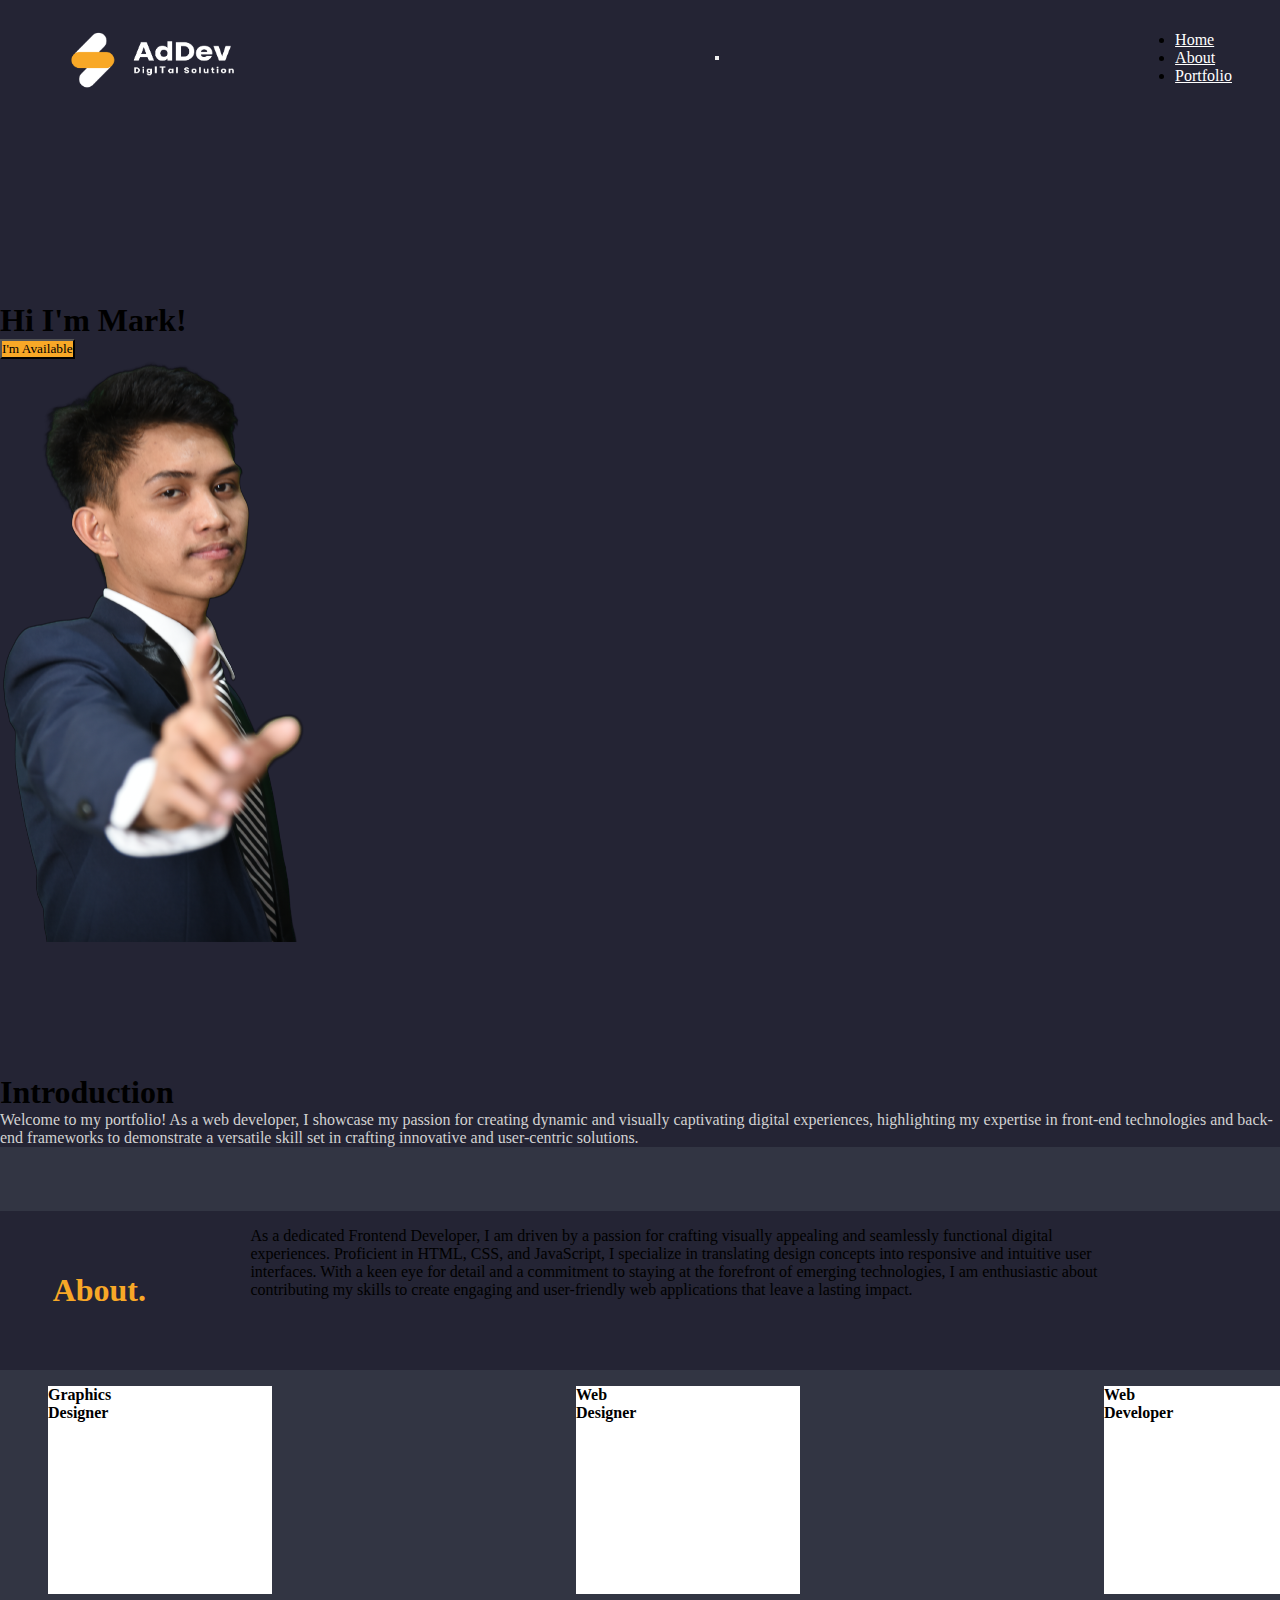
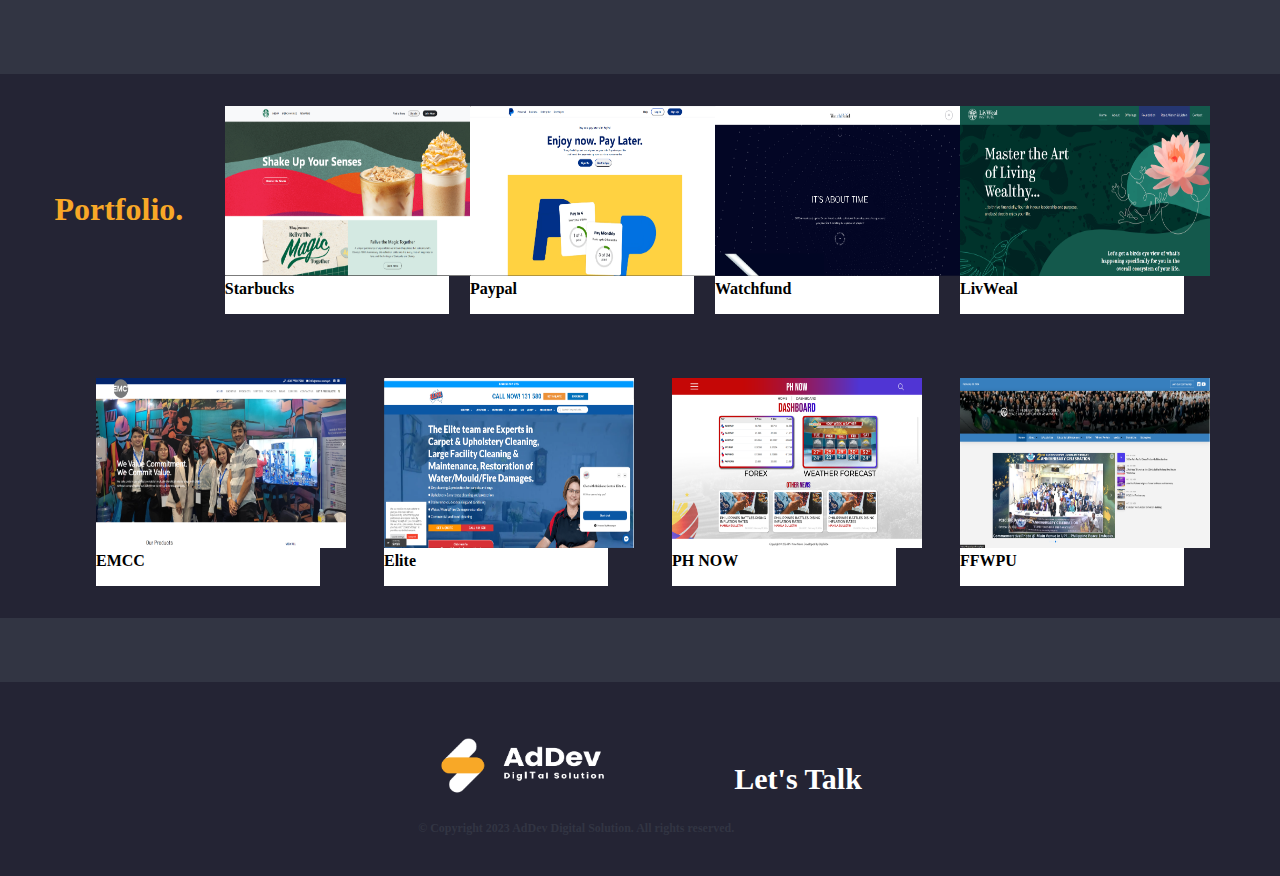
<file: index.html>
<!DOCTYPE html>
<html lang="en">
  <head>
    <meta charset="UTF-8" />
    <meta name="viewport" content="width=device-width, initial-scale=1.0" />
    <link rel="stylesheet" href="styles.css" />
    <link
      rel="stylesheet"
      href="https://cdnjs.cloudflare.com/ajax/libs/font-awesome/6.4.2/css/all.min.css"
      integrity="sha512-z3gLpd7yknf1YoNbCzqRKc4qyor8gaKU1qmn+CShxbuBusANI9QpRohGBreCFkKxLhei6S9CQXFEbbKuqLg0DA=="
      crossorigin="anonymous"
      referrerpolicy="no-referrer"
    />
    <link
      href="https://cdn.jsdelivr.net/npm/bootstrap@5.0.2/dist/css/bootstrap.min.css"
      rel="stylesheet"
      integrity="sha384-EVSTQN3/azprG1Anm3QDgpJLIm9Nao0Yz1ztcQTwFspd3yD65VohhpuuCOmLASjC"
      crossorigin="anonymous"
    />

    <title>AdDev-Digital-Solution</title>
  </head>
  <body>
    <!-- nav bar about page -->
    <nav class="navbar navbar-expand-lg bg-body-tertiary">
      <div class="container">
        <img class="logo-size" src="AdDev Official Logo.png" alt="" />
        <button
          class="navbar-toggler navbar-dark"
          type="button"
          data-bs-toggle="collapse"
          data-bs-target="#navbarText"
          aria-controls="navbarText"
          aria-expanded="false"
          aria-label="Toggle navigation"
        >
          <span class="navbar-toggler-icon"></span>
        </button>
        <div class="d-lg-flex collapse navbar-collapse" id="navbarText">
          <ul
            class="list-unstyled pt-3 pt-lg-0 text-end d-flex flex-column flex-lg-row gap-lg-4 me-auto mb-2 mb-lg-0 ps-0 align-items-center"
          >
            <li class="nav-item">
              <a
                class="pe-0 text-white nav-link active"
                aria-current="page"
                href="/index.html"
                >Home</a
              >
            </li>
            <li class="nav-item">
              <a class="pe-0 text-white nav-link" href="/about/index.html"
                >About</a
              >
            </li>
            <li class="nav-item">
              <a class="pe-0 text-white nav-link" href="/portpolio/index.html"
                >Portfolio</a
              >
            </li>
          </ul>
        </div>
      </div>
    </nav>

    <!-- hero section -->
    <section
      class="bg-section px-5 text-cadetblue position-relative home-section"
    >
      <div class="d-flex">
        <div class="row ps-md-5">
          <!-- Hi I'm Kevin -->
          <div class="col-lg-4 text-center padding-top" style="z-index: 1">
            <div class="hero-h1 py-2">
              <h1 class="fw-bold display-3 text-white">Hi I'm Mark!</h1>
              <div>
                <button
                  class="nav-link-imavailable bg-yellow border-0 text-white py-2 px-4 rounded-pill mt-4 shadow fw-bold"
                >
                  I'm Available
                </button>
              </div>
              <div class="d-flex mt-5 gap-3 justify-content-center">
                <a
                  target="_blank icon-link"
                  href="https://www.facebook.com/msmkrivera"
                  ><i
                    class="icon-link fa-brands fa-facebook fs-2 text-white"
                  ></i
                ></a>
                <a href=""
                  ><i
                    class="fa-brands fa-square-instagram fs-2 text-white icon-link"
                  ></i
                ></a>
                <a href=""
                  ><i
                    class="fa-brands fa-square-x-twitter fs-2 text-white icon-link"
                  ></i
                ></a>
                <a target="_blank" href="//github.com/msmkrivera"
                  ><i class="fa-brands fa-github fs-2 text-white icon-link"></i
                ></a>
              </div>
            </div>
          </div>
          <!-- Kevin Image -->
          <div class="d-flex align-items-end text-center col-lg-3 kevin-img">
            <img
              class="w-100"
              style="object-fit: contain"
              src="./Kevin1.png"
              alt="Kevin"
            />
          </div>
          <!-- Introduction Text -->
          <div
            class="justify-content px-5 padding-top text-dark-cadet col-lg-5"
            style="z-index: 1"
          >
            <h1 class="text-white">Introduction</h1>
            <p class="text-light-gray">
              Welcome to my portfolio! As a web developer, I showcase my passion
              for creating dynamic and visually captivating digital experiences,
              highlighting my expertise in front-end technologies and back-end
              frameworks to demonstrate a versatile skill set in crafting
              innovative and user-centric solutions.
            </p>
          </div>
        </div>
      </div>
    </section>
    <!-- About section -->
    <section
      class="bg-about-section text-cadetblue position-relative about-section"
    >
      <div class="bg-section2 container d-flex flex-column">
        <div>
          <h1 class="d-flex py-5 fw-bold text-yellow margin-left display-3">
            About.
          </h1>
        </div>
        <div class="d-flex">
          <p
            class="d-flex text-white justify-content-center padding-left padding-right padding-bottom-home"
          >
            As a dedicated Frontend Developer, I am driven by a passion for
            crafting visually appealing and seamlessly functional digital
            experiences. Proficient in HTML, CSS, and JavaScript, I specialize
            in translating design concepts into responsive and intuitive user
            interfaces. With a keen eye for detail and a commitment to staying
            at the forefront of emerging technologies, I am enthusiastic about
            contributing my skills to create engaging and user-friendly web
            applications that leave a lasting impact.
          </p>
        </div>
      </div>

      <!-- About Card -->

      <div
        class="d-lg-flex flex-column flex-lg-row container justify-content-center gap-5 about-box-container"
      >
        <div
          class="card-box d-flex flex-column about-box-two align-items-center justify-content-center"
        >
          <i class="fa-solid fa-pen-nib fs-3 pb-3 text-dark-cadet"></i>
          <h4 class="fw-bold text-dark-cadet text-center">
            Graphics <br />
            Designer
          </h4>
        </div>
        <div
          class="card-box d-flex flex-column about-box-two align-items-center justify-content-center text-dark-cadet"
        >
          <i class="fa-solid fa-desktop fs-3 pb-3"></i>
          <h4 class="fw-bold text-dark-cadet text-center">
            Web <br />
            Designer
          </h4>
        </div>
        <div
          class="card-box d-flex flex-column about-box-two align-items-center justify-content-center"
        >
          <i class="fa-solid fa-laptop-code fs-3 pb-3"></i>
          <h4 class="fw-bold text-center text-darks">
            Web <br />
            Developer
          </h4>
        </div>
      </div>
    </section>

    <!-- About Card 2 -->

    <section
      class="bg-about-section text-cadetblue position-relative about-section-two"
    >
      <div class="bg-section2 container d-flex flex-column">
        <div>
          <h1 class="d-flex py-4 fw-bold text-yellow margin-left display-3">
            Portfolio.
          </h1>
        </div>
        <div
          class="d-lg-flex flex-column flex-lg-row container justify-content-center gap-5 about-box-container"
        >
          <div
            class="card-box-2 d-flex flex-column about-box-two align-items-center justify-content-center"
          >
            <a href="https://starbucks-clone-eta.vercel.app/" target="_blank">
              <img
                class="image-hover"
                src="Starbucksclone.png"
                alt="Thumbnail Image"
                width="250"
                height="170"
              />
            </a>

            <h4 class="fw-bold text-dark-cadet text-center pt-">Starbucks</h4>
          </div>

          <div
            class="card-box-2 d-flex flex-column about-box-two align-items-center justify-content-center"
          >
            <a href="https://paypal-clone-vert.vercel.app/" target="_blank">
              <img
                class="image-hover"
                src="Paypal.png"
                alt="Thumbnail Image"
                width="250"
                height="170"
              />
            </a>

            <h4 class="fw-bold text-dark-cadet text-center pt-">Paypal</h4>
          </div>

          <div
            class="card-box-2 d-flex flex-column about-box-two align-items-center justify-content-center"
          >
            <a href="https://watchfund.com/" target="_blank">
              <img
                class="image-hover"
                src="Watchfund.png"
                alt="Thumbnail Image"
                width="250"
                height="170"
              />
            </a>

            <h4 class="fw-bold text-dark-cadet text-center pt-">Watchfund</h4>
          </div>

          <div
            class="card-box-2 d-flex flex-column about-box-two align-items-center justify-content-center"
          >
            <a href="https://livweal.com/" target="_blank">
              <img
                class="image-hover"
                src="livweal.png"
                alt="Thumbnail Image"
                width="250"
                height="170"
              />
            </a>

            <h4 class="fw-bold text-dark-cadet text-center pt-">LivWeal</h4>
          </div>
        </div>
      </div>
    </section>
    <!-- about card tree -->
    <section
      class="bg-about-section text-cadetblue position-relative about-section-tree"
    >
      <div class="bg-section2 container d-flex flex-column">
        <div
          class="d-lg-flex flex-column flex-lg-row container justify-content-center gap-5 about-box-container"
        >
          <div
            class="card-box-2 d-flex flex-column about-box-two align-items-center justify-content-center"
          >
            <a href="https://emcc.com.ph/" target="_blank">
              <img
                class="image-hover"
                src="emcc.png"
                alt="Thumbnail Image"
                width="250"
                height="170"
              />
            </a>

            <h4 class="fw-bold text-dark-cadet text-center pt-">EMCC</h4>
          </div>

          <div
            class="card-box-2 d-flex flex-column about-box-two align-items-center justify-content-center"
          >
            <a href="https://elite.com.au/" target="_blank">
              <img
                class="image-hover"
                src="eliteau.png"
                alt="Thumbnail Image"
                width="250"
                height="170"
              />
            </a>

            <h4 class="fw-bold text-dark-cadet text-center pt-">Elite</h4>
          </div>

          <div
            class="card-box-2 d-flex flex-column about-box-two align-items-center justify-content-center"
          >
            <a href="https://phnow.news/" target="_blank">
              <img
                class="image-hover"
                src="phnow.png"
                alt="Thumbnail Image"
                width="250"
                height="170"
              />
            </a>

            <h4 class="fw-bold text-dark-cadet text-center pt-">PH NOW</h4>
          </div>

          <div
            class="card-box-2 d-flex flex-column about-box-two align-items-center justify-content-center"
          >
            <a href="https://ffwpuasiapacific.org/" target="_blank">
              <img
                class="image-hover"
                src="ffwpu.png"
                alt="Thumbnail Image"
                width="250"
                height="170"
              />
            </a>

            <h4 class="fw-bold text-dark-cadet text-center pt-">FFWPU</h4>
          </div>
        </div>
      </div>
    </section>
    <!-- Footer Section -->

    <footer class="">
      <div class="container d-flex gap-">
        <div class="container">
          <div class="d-flex-xs">
            <img class="logo-size" src="AdDev Official Logo.png" alt="" />

            <h6 class="font-alright d-flex text-white text-dark">
              © Copyright 2023 AdDev Digital Solution. All rights reserved.
            </h6>
          </div>

          <div class="d-flex-lg">
            <h2 class="d-flex fw-bold text-white">Let's Talk</h2>
            <div class="d-flex gap-2">
              <a target="_blank" href="https://www.facebook.com/msmkrivera"
                ><i class="fa-brands fa-facebook fs-2 text-white icon-link"></i
              ></a>
              <a href=""
                ><i
                  class="fa-brands fa-square-instagram fs-2 text-white icon-link"
                ></i
              ></a>
              <a href=""
                ><i
                  class="fa-brands fa-square-x-twitter fs-2 text-white icon-link"
                ></i
              ></a>
              <a target="_blank" href="//github.com/msmkrivera"
                ><i class="fa-brands fa-github fs-2 text-white icon-link"></i
              ></a>
            </div>
          </div>
        </div>
      </div>
    </footer>
    <script
      src="https://cdn.jsdelivr.net/npm/bootstrap@5.3.2/dist/js/bootstrap.bundle.min.js"
      integrity="sha384-C6RzsynM9kWDrMNeT87bh95OGNyZPhcTNXj1NW7RuBCsyN/o0jlpcV8Qyq46cDfL"
      crossorigin="anonymous"
    ></script>
  </body>
</html>
</file>
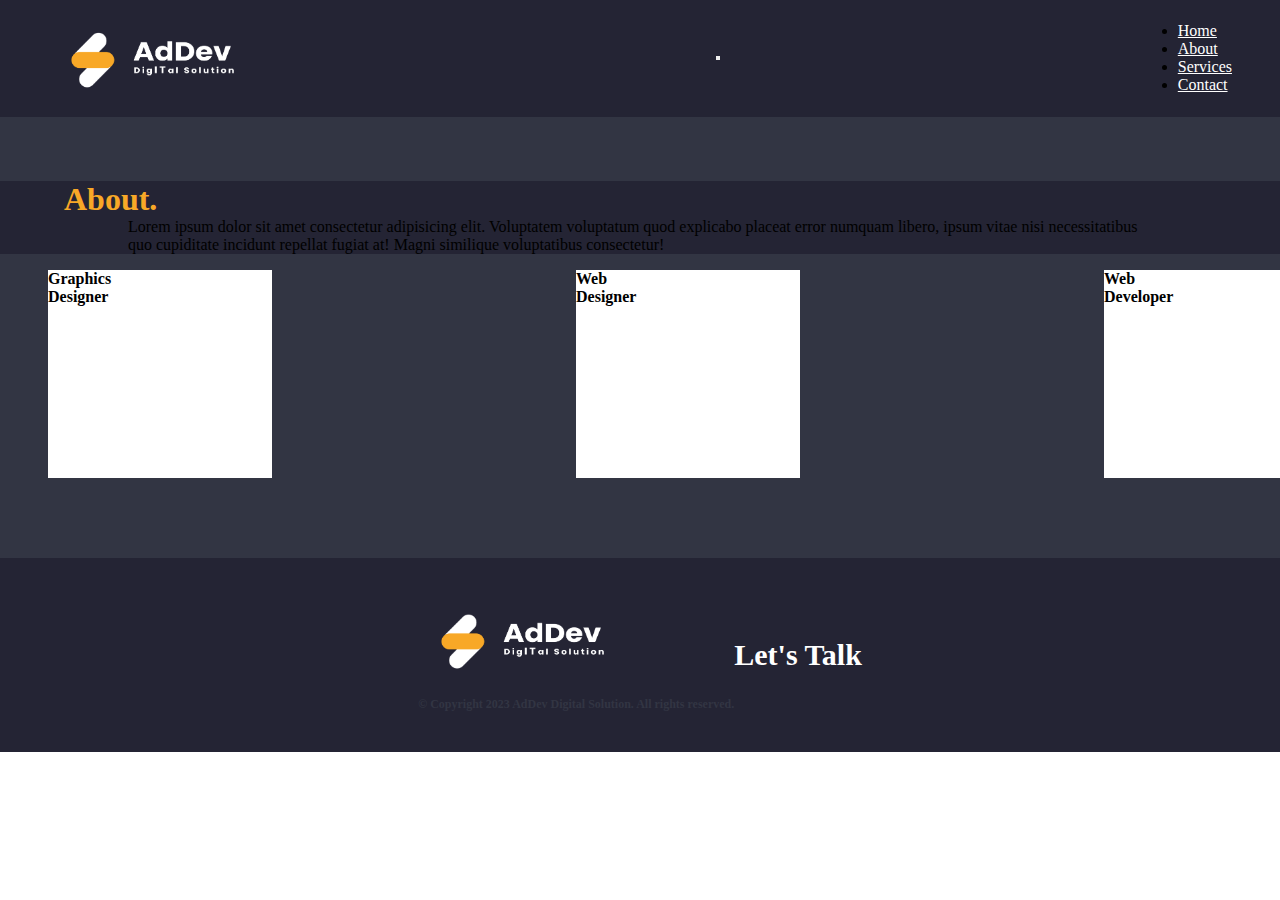
<file: about/index.html>
<!DOCTYPE html>
<html lang="en">
  <head>
    <meta charset="UTF-8" />
    <meta name="viewport" content="width=device-width, initial-scale=1.0" />
    <link rel="stylesheet" href="../styles.css" />
    <link
      rel="stylesheet"
      href="https://cdnjs.cloudflare.com/ajax/libs/font-awesome/6.4.2/css/all.min.css"
      integrity="sha512-z3gLpd7yknf1YoNbCzqRKc4qyor8gaKU1qmn+CShxbuBusANI9QpRohGBreCFkKxLhei6S9CQXFEbbKuqLg0DA=="
      crossorigin="anonymous"
      referrerpolicy="no-referrer"
    />
    <link
      href="https://cdn.jsdelivr.net/npm/bootstrap@5.0.2/dist/css/bootstrap.min.css"
      rel="stylesheet"
      integrity="sha384-EVSTQN3/azprG1Anm3QDgpJLIm9Nao0Yz1ztcQTwFspd3yD65VohhpuuCOmLASjC"
      crossorigin="anonymous"
    />

    <title>AdDev-Digital-Solution/About</title>
  </head>
  <body>
    <!-- nav bar -->
    <nav class="navbar navbar-expand-lg bg-body-tertiary">
      <div class="container">
        <img class="logo-size" src="AdDev Official Logo.png" alt="" />
        <button
          class="navbar-toggler navbar-dark"
          type="button"
          data-bs-toggle="collapse"
          data-bs-target="#navbarText"
          aria-controls="navbarText"
          aria-expanded="false"
          aria-label="Toggle navigation"
        >
          <span class="navbar-toggler-icon"></span>
        </button>
        <div class="d-lg-flex collapse navbar-collapse" id="navbarText">
          <ul
            class="list-unstyled pt-3 pt-lg-0 text-end d-flex flex-column flex-lg-row gap-lg-4 me-auto mb-2 mb-lg-0 ps-0 align-items-center"
          >
            <li class="nav-item">
              <a
                class="pe-0 text-white nav-link active"
                aria-current="page"
                href="/index.html"
                >Home</a
              >
            </li>
            <li class="nav-item">
              <a class="pe-0 text-white nav-link" href="/about/index.html"
                >About</a
              >
            </li>
            <li class="nav-item">
              <a class="pe-0 text-white nav-link" href="#">Services</a>
            </li>

            <li class="nav-item">
              <a class="pe-0 text-white nav-link" href="#">Contact</a>
            </li>
          </ul>
        </div>
      </div>
    </nav>

    <!-- hero section -->

    <!-- About section -->
    <section
      class="bg-about-section px-5 text-cadetblue position-relative about-section"
    >
      <div class="bg-section2">
        <div class="">
          <h1 class="d-flex py-5 fw-bold text-yellow margin-left display-3">
            About.
          </h1>
        </div>
        <div class="d-flex">
          <p
            class="d-flex text-white justify-content-center padding-left padding-right padding-bottom"
          >
            Lorem ipsum dolor sit amet consectetur adipisicing elit. Voluptatem
            voluptatum quod explicabo placeat error numquam libero, ipsum vitae
            nisi necessitatibus quo cupiditate incidunt repellat fugiat at!
            Magni similique voluptatibus consectetur!
          </p>
        </div>
      </div>

      <!-- About Card -->

      <div
        class="d-lg-flex flex-column flex-lg-row container justify-content-center gap-5 about-box-container"
      >
        <div
          class="card-box d-flex flex-column about-box-two align-items-center justify-content-center"
        >
          <i class="fa-solid fa-pen-nib fs-3 pb-3 text-dark-cadet"></i>
          <h4 class="fw-bold text-dark-cadet text-center">
            Graphics <br />
            Designer
          </h4>
        </div>
        <div
          class="card-box d-flex flex-column about-box-two align-items-center justify-content-center text-dark-cadet"
        >
          <i class="fa-solid fa-desktop fs-3 pb-3"></i>
          <h4 class="fw-bold text-dark-cadet text-center">
            Web <br />
            Designer
          </h4>
        </div>
        <div
          class="card-box d-flex flex-column about-box-two align-items-center justify-content-center"
        >
          <i class="fa-solid fa-laptop-code fs-3 pb-3"></i>
          <h4 class="fw-bold text-center text-darks">
            Web <br />
            Developer
          </h4>
        </div>
      </div>
    </section>

    <!-- footer -->
    <footer class="">
      <div class="container d-flex gap-">
        <div class="container">
          <div class="d-flex-xs">
            <img class="logo-size" src="AdDev Official Logo.png" alt="" />
            <h6 class="font-alright d-flex text-white text-dark">
              © Copyright 2023 AdDev Digital Solution. All rights reserved.
            </h6>
          </div>

          <div class="d-flex-lg">
            <h2 class="d-flex fw-bold text-white">Let's Talk</h2>
            <div class="d-flex gap-2">
              <a target="_blank" href="https://www.facebook.com/msmkrivera"
                ><i class="fa-brands fa-facebook fs-2 text-white icon-link"></i
              ></a>
              <a href=""
                ><i
                  class="fa-brands fa-square-instagram fs-2 text-white icon-link"
                ></i
              ></a>
              <a href=""
                ><i
                  class="fa-brands fa-square-x-twitter fs-2 text-white icon-link"
                ></i
              ></a>
              <a target="_blank" href="//github.com/msmkrivera"
                ><i class="fa-brands fa-github fs-2 text-white icon-link"></i
              ></a>
            </div>
          </div>
        </div>
      </div>
    </footer>
    <script
      src="https://cdn.jsdelivr.net/npm/bootstrap@5.3.2/dist/js/bootstrap.bundle.min.js"
      integrity="sha384-C6RzsynM9kWDrMNeT87bh95OGNyZPhcTNXj1NW7RuBCsyN/o0jlpcV8Qyq46cDfL"
      crossorigin="anonymous"
    ></script>
  </body>
</html>
</file>
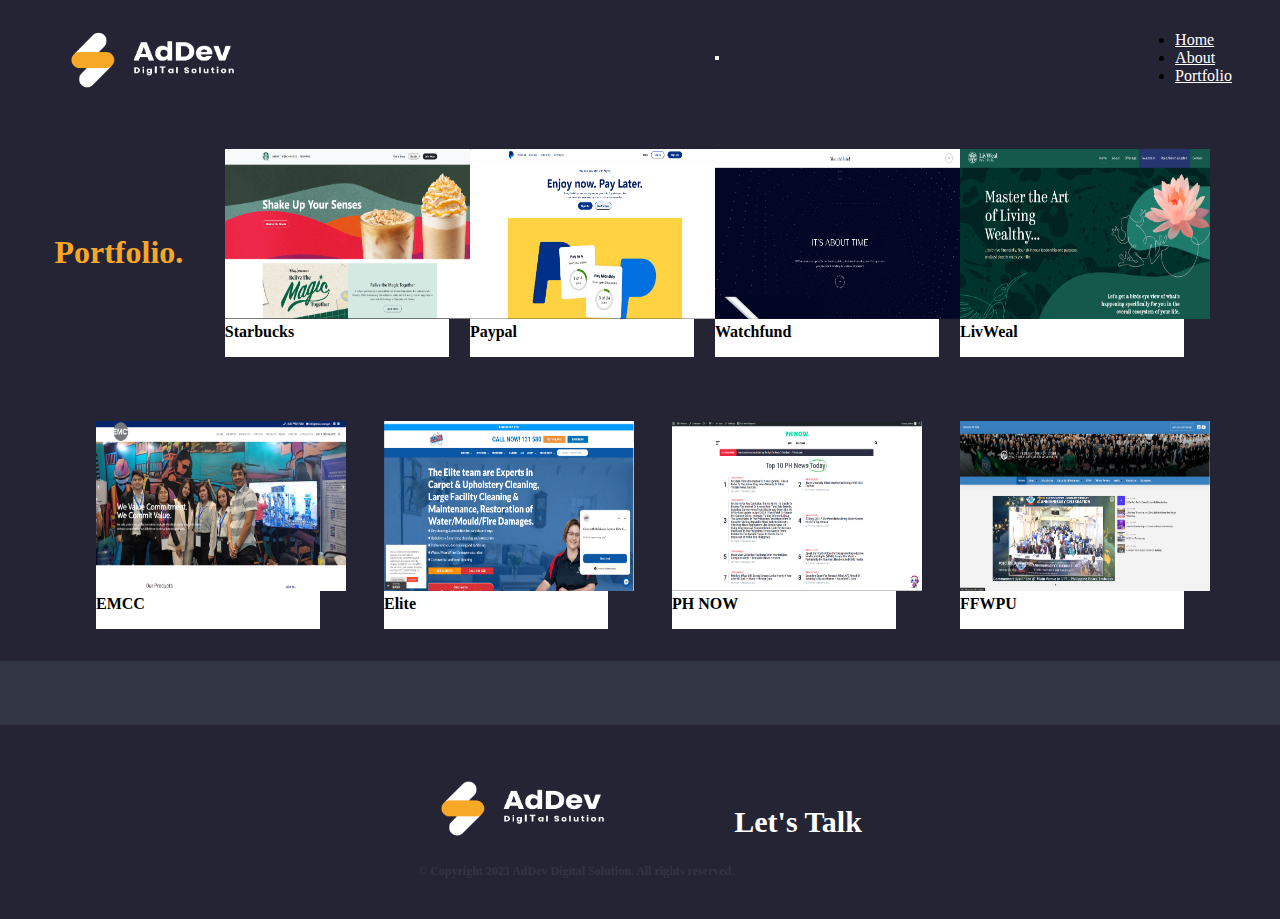
<file: portpolio/index.html>
<!DOCTYPE html>
<html lang="en">
  <head>
    <meta charset="UTF-8" />
    <meta name="viewport" content="width=device-width, initial-scale=1.0" />
    <link rel="stylesheet" href="../styles.css" />
    <link
      rel="stylesheet"
      href="https://cdnjs.cloudflare.com/ajax/libs/font-awesome/6.4.2/css/all.min.css"
      integrity="sha512-z3gLpd7yknf1YoNbCzqRKc4qyor8gaKU1qmn+CShxbuBusANI9QpRohGBreCFkKxLhei6S9CQXFEbbKuqLg0DA=="
      crossorigin="anonymous"
      referrerpolicy="no-referrer"
    />
    <link
      href="https://cdn.jsdelivr.net/npm/bootstrap@5.0.2/dist/css/bootstrap.min.css"
      rel="stylesheet"
      integrity="sha384-EVSTQN3/azprG1Anm3QDgpJLIm9Nao0Yz1ztcQTwFspd3yD65VohhpuuCOmLASjC"
      crossorigin="anonymous"
    />

    <title>AdDev-Digital-Solution/Portpolio</title>
  </head>
  <body>
    <!-- nav bar -->
    <nav class="navbar navbar-expand-lg bg-body-tertiary">
      <div class="container">
        <img class="logo-size" src="AdDev Official Logo.png" alt="" />
        <button
          class="navbar-toggler navbar-dark"
          type="button"
          data-bs-toggle="collapse"
          data-bs-target="#navbarText"
          aria-controls="navbarText"
          aria-expanded="false"
          aria-label="Toggle navigation"
        >
          <span class="navbar-toggler-icon"></span>
        </button>
        <div class="d-lg-flex collapse navbar-collapse" id="navbarText">
          <ul
            class="list-unstyled pt-3 pt-lg-0 text-end d-flex flex-column flex-lg-row gap-lg-4 me-auto mb-2 mb-lg-0 ps-0 align-items-center"
          >
            <li class="nav-item">
              <a
                class="pe-0 text-white nav-link active"
                aria-current="page"
                href="/index.html"
                >Home</a
              >
            </li>
            <li class="nav-item">
              <a class="pe-0 text-white nav-link" href="/about/index.html"
                >About</a
              >
            </li>
            <li class="nav-item">
              <a class="pe-0 text-white nav-link" href="/portpolio/index.html"
                >Portfolio</a
              >
            </li>
          </ul>
        </div>
      </div>
    </nav>

    <!-- hero section -->

    <!-- portfolio section -->
    <section
      class="bg-about-section text-cadetblue position-relative about-section-two pt-5"
    >
      <div class="bg-section2 container d-flex flex-column">
        <div>
          <h1 class="d-flex py-4 fw-bold text-yellow margin-left display-3">
            Portfolio.
          </h1>
        </div>
        <div
          class="d-lg-flex flex-column flex-lg-row container justify-content-center gap-5 about-box-container"
        >
          <div
            class="card-box-2 d-flex flex-column about-box-two align-items-center justify-content-center"
          >
            <a href="https://starbucks-clone-eta.vercel.app/" target="_blank">
              <img
                class="image-hover"
                src="Starbucksclone.png"
                alt="Thumbnail Image"
                width="250"
                height="170"
              />
            </a>

            <h4 class="fw-bold text-dark-cadet text-center pt-">Starbucks</h4>
          </div>

          <div
            class="card-box-2 d-flex flex-column about-box-two align-items-center justify-content-center"
          >
            <a href="https://paypal-clone-vert.vercel.app/" target="_blank">
              <img
                class="image-hover"
                src="Paypal.png"
                alt="Thumbnail Image"
                width="250"
                height="170"
              />
            </a>

            <h4 class="fw-bold text-dark-cadet text-center pt-">Paypal</h4>
          </div>

          <div
            class="card-box-2 d-flex flex-column about-box-two align-items-center justify-content-center"
          >
            <a href="https://watchfund.com/" target="_blank">
              <img
                class="image-hover"
                src="Watchfund.png"
                alt="Thumbnail Image"
                width="250"
                height="170"
              />
            </a>

            <h4 class="fw-bold text-dark-cadet text-center pt-">Watchfund</h4>
          </div>

          <div
            class="card-box-2 d-flex flex-column about-box-two align-items-center justify-content-center"
          >
            <a href="https://livweal.com/" target="_blank">
              <img
                class="image-hover"
                src="livweal.png"
                alt="Thumbnail Image"
                width="250"
                height="170"
              />
            </a>

            <h4 class="fw-bold text-dark-cadet text-center pt-">LivWeal</h4>
          </div>
        </div>
      </div>
    </section>
    <!-- about card tree -->
    <section
      class="bg-about-section text-cadetblue position-relative about-section-tree"
    >
      <div class="bg-section2 container d-flex flex-column">
        <div
          class="d-lg-flex flex-column flex-lg-row container justify-content-center gap-5 about-box-container"
        >
          <div
            class="card-box-2 d-flex flex-column about-box-two align-items-center justify-content-center"
          >
            <a href="https://emcc.com.ph/" target="_blank">
              <img
                class="image-hover"
                src="emcc.png"
                alt="Thumbnail Image"
                width="250"
                height="170"
              />
            </a>

            <h4 class="fw-bold text-dark-cadet text-center pt-">EMCC</h4>
          </div>

          <div
            class="card-box-2 d-flex flex-column about-box-two align-items-center justify-content-center"
          >
            <a href="https://elite.com.au/" target="_blank">
              <img
                class="image-hover"
                src="eliteau.png"
                alt="Thumbnail Image"
                width="250"
                height="170"
              />
            </a>

            <h4 class="fw-bold text-dark-cadet text-center pt-">Elite</h4>
          </div>

          <div
            class="card-box-2 d-flex flex-column about-box-two align-items-center justify-content-center"
          >
            <a href="https://phnow.news/" target="_blank">
              <img
                class="image-hover"
                src="phnow.png"
                alt="Thumbnail Image"
                width="250"
                height="170"
              />
            </a>

            <h4 class="fw-bold text-dark-cadet text-center pt-">PH NOW</h4>
          </div>

          <div
            class="card-box-2 d-flex flex-column about-box-two align-items-center justify-content-center"
          >
            <a href="https://ffwpuasiapacific.org/" target="_blank">
              <img
                class="image-hover"
                src="ffwpu.png"
                alt="Thumbnail Image"
                width="250"
                height="170"
              />
            </a>

            <h4 class="fw-bold text-dark-cadet text-center pt-">FFWPU</h4>
          </div>
        </div>
      </div>
    </section>

    <!-- footer -->
    <footer class="">
      <div class="container d-flex gap-">
        <div class="container">
          <div class="d-flex-xs">
            <img class="logo-size" src="AdDev Official Logo.png" alt="" />
            <h6 class="font-alright d-flex text-white text-dark">
              © Copyright 2023 AdDev Digital Solution. All rights reserved.
            </h6>
          </div>

          <div class="d-flex-lg">
            <h2 class="d-flex fw-bold text-white">Let's Talk</h2>
            <div class="d-flex gap-2">
              <a target="_blank" href="https://www.facebook.com/msmkrivera"
                ><i class="fa-brands fa-facebook fs-2 text-white icon-link"></i
              ></a>
              <a href=""
                ><i
                  class="fa-brands fa-square-instagram fs-2 text-white icon-link"
                ></i
              ></a>
              <a href=""
                ><i
                  class="fa-brands fa-square-x-twitter fs-2 text-white icon-link"
                ></i
              ></a>
              <a target="_blank" href="//github.com/msmkrivera"
                ><i class="fa-brands fa-github fs-2 text-white icon-link"></i
              ></a>
            </div>
          </div>
        </div>
      </div>
    </footer>
    <script
      src="https://cdn.jsdelivr.net/npm/bootstrap@5.3.2/dist/js/bootstrap.bundle.min.js"
      integrity="sha384-C6RzsynM9kWDrMNeT87bh95OGNyZPhcTNXj1NW7RuBCsyN/o0jlpcV8Qyq46cDfL"
      crossorigin="anonymous"
    ></script>
  </body>
</html>
</file>
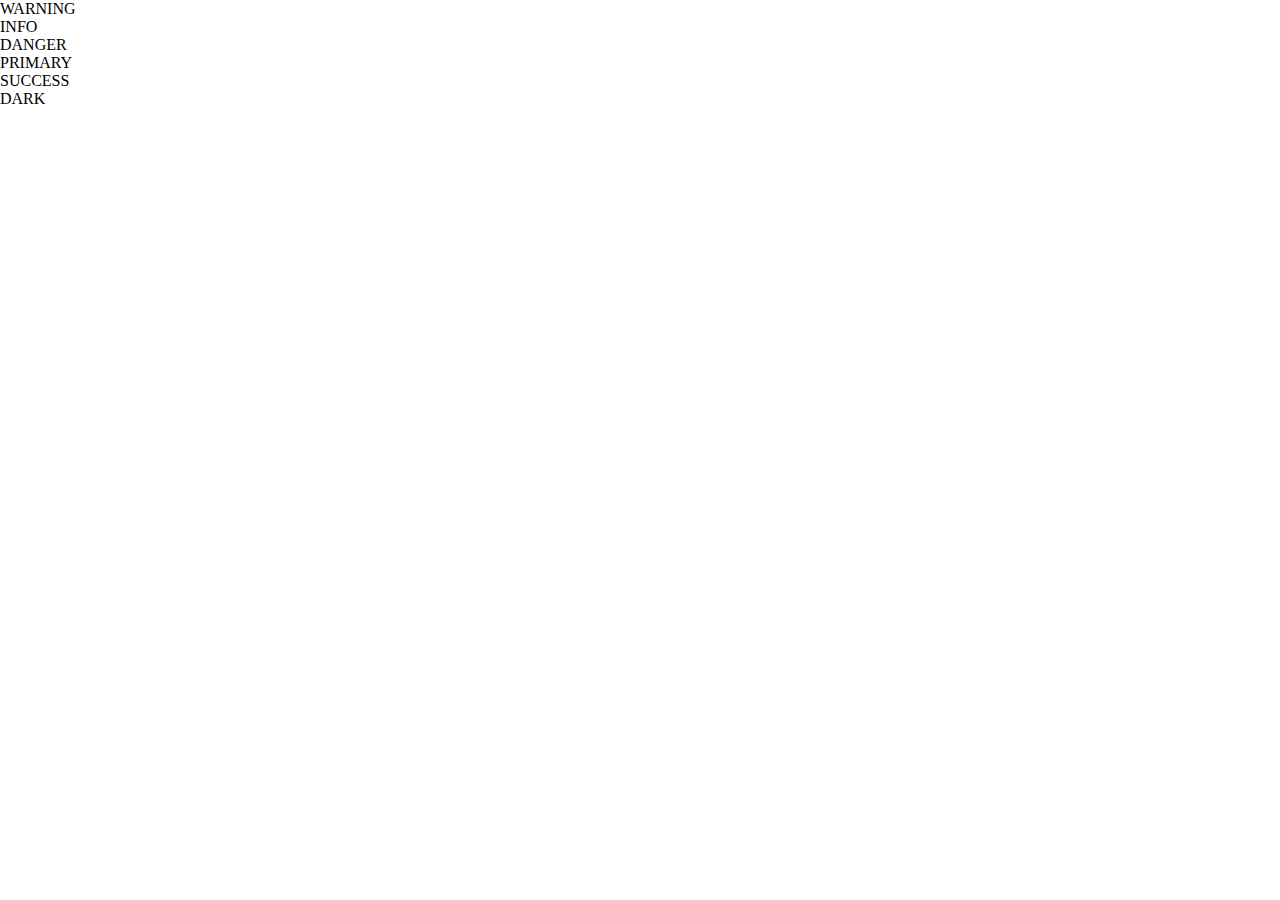
<file: test.html>
<!DOCTYPE html>
<html lang="en">
  <head>
    <meta charset="UTF-8" />
    <meta name="viewport" content="width=device-width, initial-scale=1.0" />
    <title>Document</title>
    <link rel="stylesheet" href="styles.css" />
    <link
      rel="stylesheet"
      href="https://cdnjs.cloudflare.com/ajax/libs/font-awesome/6.4.2/css/all.min.css"
      integrity="sha512-z3gLpd7yknf1YoNbCzqRKc4qyor8gaKU1qmn+CShxbuBusANI9QpRohGBreCFkKxLhei6S9CQXFEbbKuqLg0DA=="
      crossorigin="anonymous"
      referrerpolicy="no-referrer"
    />
    <link
      href="https://cdn.jsdelivr.net/npm/bootstrap@5.0.2/dist/css/bootstrap.min.css"
      rel="stylesheet"
      integrity="sha384-EVSTQN3/azprG1Anm3QDgpJLIm9Nao0Yz1ztcQTwFspd3yD65VohhpuuCOmLASjC"
      crossorigin="anonymous"
    />
  </head>
  <body>
    <!-- XS SM MD LG XL XXL -->
    <div class="row">
      <div class="col-md-6 col-xl-4 bg-warning py-5">WARNING</div>
      <div class="col-md-6 col-xl-4 bg-info py-5">INFO</div>
      <div class="col-md-6 col-xl-4 bg-danger py-5">DANGER</div>
      <div class="col-6 bg-primary py-5">PRIMARY</div>
      <div class="col-6 bg-success py-5">SUCCESS</div>
      <div class="col-6 bg-dark text-white py-5">DARK</div>
    </div>
  </body>
</html>
</file>
<file: styles.css>
* {
  font-family: poppins;
  padding: 0;
  margin: 0;
}

nav {
  background-color: #242434;
}

/* Hero Section */

.navbar-collapse {
  flex-grow: 0 !important;
}

.logo-size {
  width: 210px;
  height: auto;
}

.nav-link:hover {
  opacity: 1;
  transition: all 0.1s ease-in-out;
  border: none;
  border-radius: 50px;
  height: 40x;
  width: 100%;
  color: #f8a827 !important;
  position: relative;
  bottom: 0;
  left: 0;
}

.nav-link-imavailable:hover {
  opacity: 1;
  transition: 0.1s;
  border: none;
  /* border-radius: 50px; */
  height: 40px;
  /* width: 100%; */
  background-color: #ffffff;
  color: #323543 !important;
  position: relative;
  bottom: 0;
  left: 0;
}

.icon-link:hover {
  opacity: 1;
  transition: 0.1s;
  border: none;
  /* border-radius: 50px; */
  height: 40px;
  /* width: 100%; */
  color: #f8a827 !important;
  position: relative;
  bottom: 0;
  left: 0;
}

.card-box:hover {
  opacity: 1;
  transition: 0.3s;
  transition-delay: 0.1s;

  background-color: #f8a827;
  color: #ffffff !important;
  position: relative;
  cursor: pointer;
}

.card-box-2:hover {
  opacity: 1;
  transition: 0.2s;
  transition-delay: 0.3s;

  background-color: #f8a827;
  color: #ffffff !important;
  position: relative;
  cursor: pointer;
}

.image-hover:hover {
  transition: 0.2s;
  transform: scale(1.3);
}

.container {
  display: flex;
  align-items: center;
  justify-content: space-between;
  margin: auto;
  padding: 1em 3em;
}

a {
  color: rgb(255, 255, 255);
  font-weight: 400;
}

.hero-container {
  display: flex;
  max-width: 1200px;
  margin: auto;
}

.padding-top {
  padding-top: 10%;
}

footer {
  display: flex;
  flex-direction: column;
  background-color: #242434;
  justify-content: center;
  align-items: center;
}

footer > .social-media-icons > a > i {
  color: white;
}

footer {
  color: white;
  font-size: 20px;
}

.footer {
  color: white;
  font-size: 40px;
}

.text-dark {
  color: #323543;
}
.text-light-gray {
  color: rgb(210, 210, 210);
}

.footer-padding {
  padding-top: 10%;
}

.bg-section {
  background: #242434;
}

.bg-about-section {
  background: #323543;
}

.bg-section2 {
  background: #242434;
}

.bg-section-tree {
  background: #242434;
}

.bg-yellow {
  background: #f8a827 !important;
}

.text-yellow {
  color: #f8a827;
}
.margin-left {
  margin-left: 5%;
}

.padding-left {
  padding-left: 10%;
}

.padding-right {
  padding-right: 10%;
}

.padding-bottom {
  padding-bottom: 0%;
}
.padding-bottom-home {
  padding-bottom: 5%;
}

.about-box {
  background: #f8a827;
  height: 13em;
  width: 14em;
}

.about-box-two {
  background: white;
  height: 13em;
  width: 14em;
}

.about-box-2 {
  background: #f8a827;
  height: 13em;
  width: 14em;
}

/* Style About card */
.about-box-container {
  width: 100%;
}

.about-section {
  padding-bottom: 5% !important;
  padding-top: 5%;
}

.about-section-tree {
  padding-bottom: 5% !important;
}
.home-section {
  padding-bottom: 0% !important;
  padding-top: 4.5%;
}

@media (max-width: 992px) {
  .kevin-img {
    position: absolute;
    width: auto !important;
    z-index: 0;
    opacity: 0.3;
    bottom: 0;
  }
}

.font-alright {
  font-size: 12px;
  padding-top: 10px;
}
</file>
